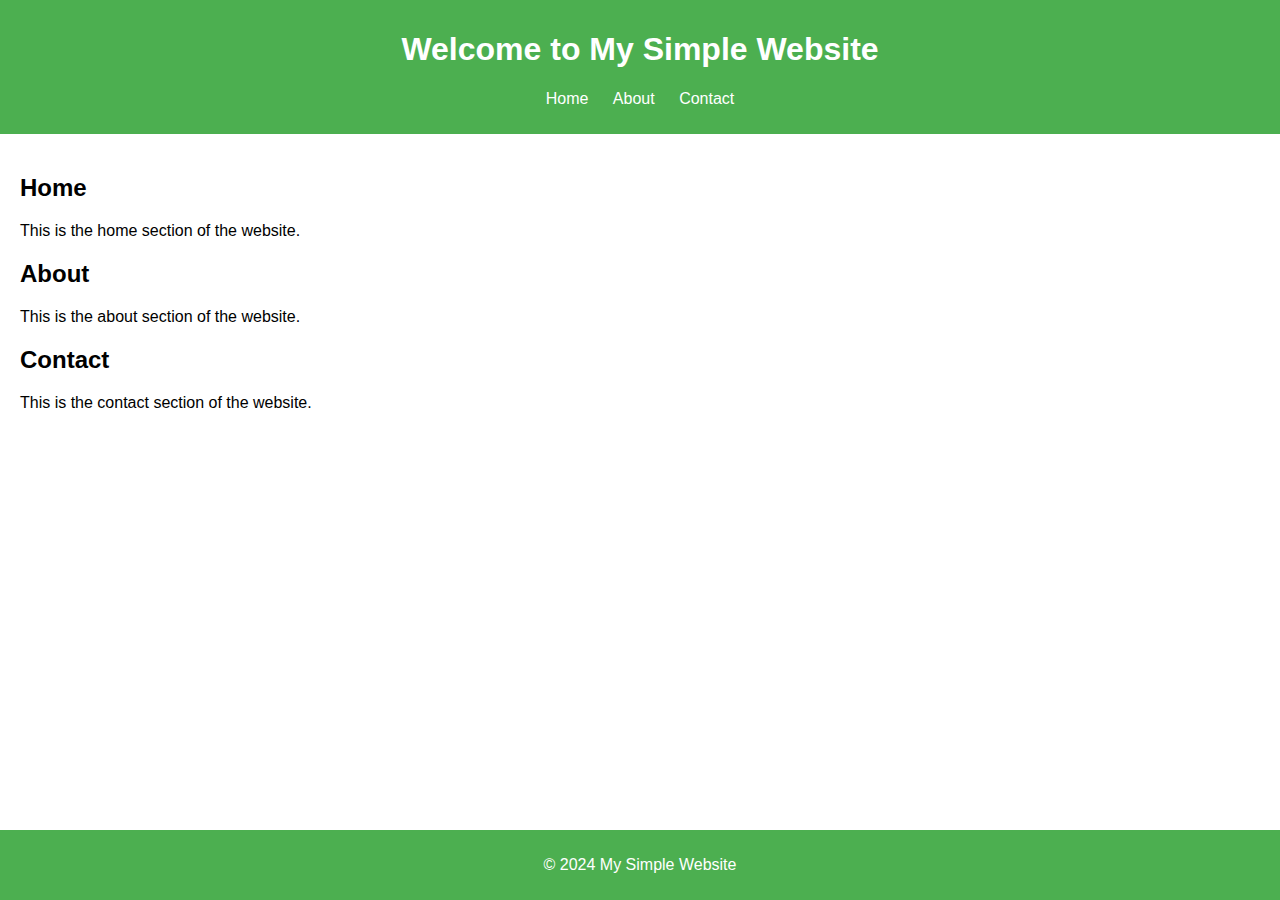
<file: index.html>
<!DOCTYPE html>
<html lang="en">
<head>
    <meta charset="UTF-8">
    <meta name="viewport" content="width=device-width, initial-scale=1.0">
    <title>Simple Website</title>
    <link rel="stylesheet" href="styles.css">
</head>
<body>
    <header>
        <h1>Welcome to My Simple Website</h1>
        <nav>
            <ul>
                <li><a href="#home">Home</a></li>
                <li><a href="#about">About</a></li>
                <li><a href="#contact">Contact</a></li>
            </ul>
        </nav>
    </header>
    
    <main>
        <section id="home">
            <h2>Home</h2>
            <p>This is the home section of the website.</p>
        </section>
        <section id="about">
            <h2>About</h2>
            <p>This is the about section of the website.</p>
        </section>
        <section id="contact">
            <h2>Contact</h2>
            <p>This is the contact section of the website.</p>
        </section>
    </main>

    <footer>
        <p>&copy; 2024 My Simple Website</p>
    </footer>
</body>
</html>
</file>
<file: styles.css>
body {
    font-family: Arial, sans-serif;
    margin: 0;
    padding: 0;
    box-sizing: border-box;
}

header {
    background-color: #4CAF50;
    color: white;
    padding: 10px 0;
    text-align: center;
}

nav ul {
    list-style-type: none;
    padding: 0;
}

nav ul li {
    display: inline;
    margin: 0 10px;
}

nav ul li a {
    color: white;
    text-decoration: none;
}

main {
    padding: 20px;
}

section {
    margin-bottom: 20px;
}

footer {
    background-color: #4CAF50;
    color: white;
    text-align: center;
    padding: 10px 0;
    position: fixed;
    width: 100%;
    bottom: 0;
}
</file>
